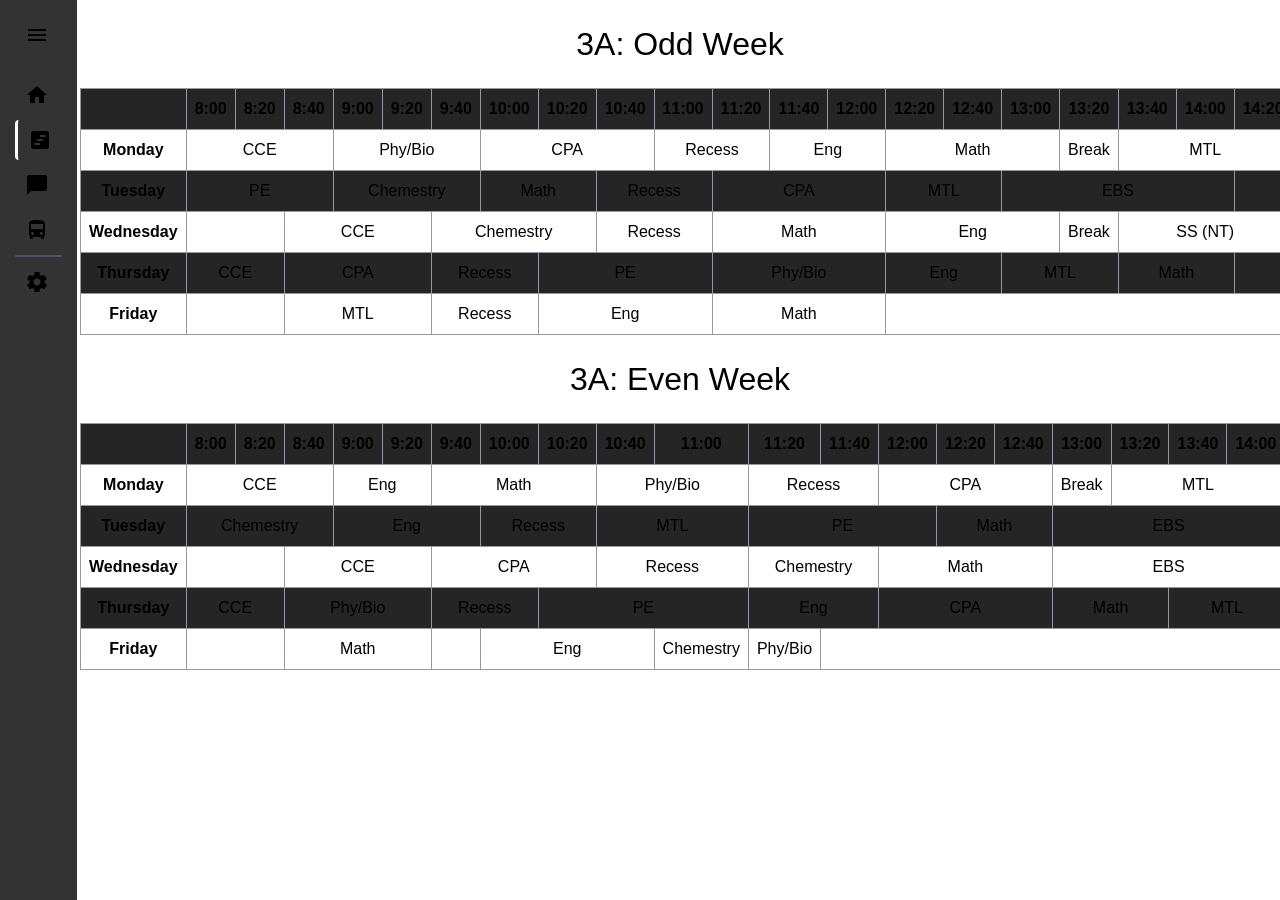
<file: full.html>
<!DOCTYPE html><html lang="en"><head><meta charSet="utf-8"/><meta name="viewport" content="width=device-width, initial-scale=1"/><link rel="stylesheet" href="/_next/static/css/6258e889ad4a2e00.css" data-precedence="next"/><link rel="stylesheet" href="/_next/static/css/42483da685812b6b.css" data-precedence="next"/><link rel="preload" as="script" fetchPriority="low" href="/_next/static/chunks/webpack-92683e00f0333b81.js"/><script src="/_next/static/chunks/fd9d1056-191544ee393dadcf.js" async=""></script><script src="/_next/static/chunks/5190-a1f3b54b7a737c41.js" async=""></script><script src="/_next/static/chunks/main-app-2402c4a0d3b7cb51.js" async=""></script><script src="/_next/static/chunks/6648-89e123d090953b97.js" async=""></script><script src="/_next/static/chunks/app/full/page-2bf4b5826aac68f4.js" async=""></script><script src="/_next/static/chunks/2291-b4fffc548e6ecd8f.js" async=""></script><script src="/_next/static/chunks/app/layout-0ce80dba07c1e4dc.js" async=""></script><script src="/_next/static/chunks/app/loading-08a1dcd37566ff42.js" async=""></script><link rel="manifest" href="/manifest.json"/><title>RuruTBL</title><meta name="description" content="RuruTBL - ihavenoideawhattobuthere"/><link rel="icon" href="/favicon.ico" type="image/x-icon" sizes="242x256"/><script src="/_next/static/chunks/polyfills-78c92fac7aa8fdd8.js" noModule=""></script></head><body><ul class="fixed z-10 bg-menu-color"><li class="p-2 rounded mb-5 sm:list-item hidden "><button class="flex"><span class="icon material-icons"></span><span class="label hidden"></span></button></li><li class=""><a class="flex" href="/"><span class="icon material-icons"></span><span class="label sm:hidden ">Main</span></a></li><li class="active"><a class="flex" href="/full"><span class="icon material-icons"></span><span class="label sm:hidden ">Full Table</span></a></li><li class=""><a class="flex" href="/chat"><span class="icon material-icons"></span><span class="label sm:hidden ">Chat</span></a></li><li class=""><a class="flex" href="/bus-arrival"><span class="icon material-icons"></span><span class="label sm:hidden ">Bus Arrival</span></a></li><li class="border-t-gray-600 border-t-2 p-0"></li><li class=""><a class="flex" href="/settings"><span class="icon material-icons"></span><span class="label sm:hidden ">Settings</span></a></li></ul><div id="root"><noscript><div style="text-align:center;color:red;font-size:2rem;position:fixed;top:50vh;background:white">ah boy/girl/whatever, who teach you websites still can work without javascript</div></noscript><!--$--><div id="full-root"><h1 class="flex justify-center my-5 w-auto">: <!-- -->Odd<!-- --> Week</h1><div class="w-full h-full flex items-center flex-col justify-center"><img alt="loader" loading="lazy" width="64" height="64" decoding="async" data-nimg="1" style="color:transparent" src="/loading.gif"/><br/></div><h1 class="flex justify-center my-5 w-auto">: <!-- -->Even<!-- --> Week</h1><div class="w-full h-full flex items-center flex-col justify-center"><img alt="loader" loading="lazy" width="64" height="64" decoding="async" data-nimg="1" style="color:transparent" src="/loading.gif"/><br/></div></div><!--/$--></div><script src="/_next/static/chunks/webpack-92683e00f0333b81.js" async=""></script><script>(self.__next_f=self.__next_f||[]).push([0]);self.__next_f.push([2,null])</script><script>self.__next_f.push([1,"1:HL[\"/_next/static/css/6258e889ad4a2e00.css\",\"style\"]\n2:HL[\"/_next/static/css/42483da685812b6b.css\",\"style\"]\n"])</script><script>self.__next_f.push([1,"3:I[5751,[],\"\"]\n5:I[5325,[\"6648\",\"static/chunks/6648-89e123d090953b97.js\",\"4588\",\"static/chunks/app/full/page-2bf4b5826aac68f4.js\"],\"default\"]\n6:I[9275,[],\"\"]\n7:I[1343,[],\"\"]\n8:I[6295,[\"2291\",\"static/chunks/2291-b4fffc548e6ecd8f.js\",\"3185\",\"static/chunks/app/layout-0ce80dba07c1e4dc.js\"],\"NavBar\"]\n9:I[3033,[\"6648\",\"static/chunks/6648-89e123d090953b97.js\",\"8555\",\"static/chunks/app/loading-08a1dcd37566ff42.js\"],\"Loading\"]\nb:I[6130,[],\"\"]\nc:[]\n"])</script><script>self.__next_f.push([1,"0:[[[\"$\",\"link\",\"0\",{\"rel\":\"stylesheet\",\"href\":\"/_next/static/css/6258e889ad4a2e00.css\",\"precedence\":\"next\",\"crossOrigin\":\"$undefined\"}]],[\"$\",\"$L3\",null,{\"buildId\":\"JIs5J3ET7_h5tVdjEJd4f\",\"assetPrefix\":\"\",\"initialCanonicalUrl\":\"/full\",\"initialTree\":[\"\",{\"children\":[\"full\",{\"children\":[\"__PAGE__\",{}]}]},\"$undefined\",\"$undefined\",true],\"initialSeedData\":[\"\",{\"children\":[\"full\",{\"children\":[\"__PAGE__\",{},[[\"$L4\",[\"$\",\"div\",null,{\"id\":\"full-root\",\"children\":[[\"$\",\"$L5\",null,{\"oddeven\":\"odd\"}],[\"$\",\"$L5\",null,{\"oddeven\":\"even\"}]]}]],null],null]},[\"$\",\"$L6\",null,{\"parallelRouterKey\":\"children\",\"segmentPath\":[\"children\",\"full\",\"children\"],\"error\":\"$undefined\",\"errorStyles\":\"$undefined\",\"errorScripts\":\"$undefined\",\"template\":[\"$\",\"$L7\",null,{}],\"templateStyles\":\"$undefined\",\"templateScripts\":\"$undefined\",\"notFound\":\"$undefined\",\"notFoundStyles\":\"$undefined\",\"styles\":[[\"$\",\"link\",\"0\",{\"rel\":\"stylesheet\",\"href\":\"/_next/static/css/42483da685812b6b.css\",\"precedence\":\"next\",\"crossOrigin\":\"$undefined\"}]]}],null]},[[\"$\",\"html\",null,{\"lang\":\"en\",\"children\":[[\"$\",\"head\",null,{\"children\":[\"$\",\"link\",null,{\"rel\":\"manifest\",\"href\":\"/manifest.json\"}]}],[\"$\",\"body\",null,{\"children\":[[\"$\",\"$L8\",null,{}],[\"$\",\"div\",null,{\"id\":\"root\",\"children\":[[\"$\",\"noscript\",null,{\"children\":[\"$\",\"div\",null,{\"style\":{\"textAlign\":\"center\",\"color\":\"red\",\"fontSize\":\"2rem\",\"position\":\"fixed\",\"top\":\"50vh\",\"background\":\"white\"},\"children\":\"ah boy/girl/whatever, who teach you websites still can work without javascript\"}]}],[\"$\",\"$L6\",null,{\"parallelRouterKey\":\"children\",\"segmentPath\":[\"children\"],\"error\":\"$undefined\",\"errorStyles\":\"$undefined\",\"errorScripts\":\"$undefined\",\"template\":[\"$\",\"$L7\",null,{}],\"templateStyles\":\"$undefined\",\"templateScripts\":\"$undefined\",\"notFound\":[[\"$\",\"title\",null,{\"children\":\"404: This page could not be found.\"}],[\"$\",\"div\",null,{\"style\":{\"fontFamily\":\"system-ui,\\\"Segoe UI\\\",Roboto,Helvetica,Arial,sans-serif,\\\"Apple Color Emoji\\\",\\\"Segoe UI Emoji\\\"\",\"height\":\"100vh\",\"textAlign\":\"center\",\"display\":\"flex\",\"flexDirection\":\"column\",\"alignItems\":\"center\",\"justifyContent\":\"center\"},\"children\":[\"$\",\"div\",null,{\"children\":[[\"$\",\"style\",null,{\"dangerouslySetInnerHTML\":{\"__html\":\"body{color:#000;background:#fff;margin:0}.next-error-h1{border-right:1px solid rgba(0,0,0,.3)}@media (prefers-color-scheme:dark){body{color:#fff;background:#000}.next-error-h1{border-right:1px solid rgba(255,255,255,.3)}}\"}}],[\"$\",\"h1\",null,{\"className\":\"next-error-h1\",\"style\":{\"display\":\"inline-block\",\"margin\":\"0 20px 0 0\",\"padding\":\"0 23px 0 0\",\"fontSize\":24,\"fontWeight\":500,\"verticalAlign\":\"top\",\"lineHeight\":\"49px\"},\"children\":\"404\"}],[\"$\",\"div\",null,{\"style\":{\"display\":\"inline-block\"},\"children\":[\"$\",\"h2\",null,{\"style\":{\"fontSize\":14,\"fontWeight\":400,\"lineHeight\":\"49px\",\"margin\":0},\"children\":\"This page could not be found.\"}]}]]}]}]],\"notFoundStyles\":[],\"styles\":null}]]}]]}]]}],null],[[\"$\",\"div\",null,{\"className\":\"h-dvh\",\"children\":[\"$\",\"$L9\",null,{}]}],[],[]]],\"couldBeIntercepted\":false,\"initialHead\":[false,\"$La\"],\"globalErrorComponent\":\"$b\",\"missingSlots\":\"$Wc\"}]]\n"])</script><script>self.__next_f.push([1,"a:[[\"$\",\"meta\",\"0\",{\"name\":\"viewport\",\"content\":\"width=device-width, initial-scale=1\"}],[\"$\",\"meta\",\"1\",{\"charSet\":\"utf-8\"}],[\"$\",\"title\",\"2\",{\"children\":\"RuruTBL\"}],[\"$\",\"meta\",\"3\",{\"name\":\"description\",\"content\":\"RuruTBL - ihavenoideawhattobuthere\"}],[\"$\",\"link\",\"4\",{\"rel\":\"icon\",\"href\":\"/favicon.ico\",\"type\":\"image/x-icon\",\"sizes\":\"242x256\"}]]\n4:null\n"])</script></body></html>
</file>
<file: _next/static/css/42483da685812b6b.css>
#full-root>table>tbody>tr>td,#full-root>table>tbody>tr>th{text-align:center;padding:8px;border:1px solid var(--color-grey)}#full-root>table>tbody>td{font-size:.7em;color:#ffffffaa}#full-root{display:block;overflow:overlay;width:auto}
</file>
<file: _next/static/css/6258e889ad4a2e00.css>
/*
! tailwindcss v3.4.4 | MIT License | https://tailwindcss.com
*/*,:after,:before{box-sizing:border-box;border:0 solid #e5e7eb}:after,:before{--tw-content:""}:host,html{line-height:1.5;-webkit-text-size-adjust:100%;-moz-tab-size:4;tab-size:4;font-family:ui-sans-serif,system-ui,sans-serif,Apple Color Emoji,Segoe UI Emoji,Segoe UI Symbol,Noto Color Emoji;font-feature-settings:normal;font-variation-settings:normal;-webkit-tap-highlight-color:transparent}body{margin:0;line-height:inherit}hr{height:0;color:inherit;border-top-width:1px}abbr:where([title]){text-decoration:underline dotted}h1,h2,h3,h4,h5,h6{font-size:inherit;font-weight:inherit}a{color:inherit;text-decoration:inherit}b,strong{font-weight:bolder}code,kbd,pre,samp{font-family:ui-monospace,SFMono-Regular,Menlo,Monaco,Consolas,Liberation Mono,Courier New,monospace;font-feature-settings:normal;font-variation-settings:normal;font-size:1em}small{font-size:80%}sub,sup{font-size:75%;line-height:0;position:relative;vertical-align:baseline}sub{bottom:-.25em}sup{top:-.5em}table{text-indent:0;border-color:inherit;border-collapse:collapse}button,input,optgroup,select,textarea{font-family:inherit;font-feature-settings:inherit;font-variation-settings:inherit;font-size:100%;font-weight:inherit;line-height:inherit;letter-spacing:inherit;color:inherit;margin:0;padding:0}button,select{text-transform:none}button,input:where([type=button]),input:where([type=reset]),input:where([type=submit]){-webkit-appearance:button;background-color:transparent;background-image:none}:-moz-focusring{outline:auto}:-moz-ui-invalid{box-shadow:none}progress{vertical-align:baseline}::-webkit-inner-spin-button,::-webkit-outer-spin-button{height:auto}[type=search]{-webkit-appearance:textfield;outline-offset:-2px}::-webkit-search-decoration{-webkit-appearance:none}::-webkit-file-upload-button{-webkit-appearance:button;font:inherit}summary{display:list-item}blockquote,dd,dl,figure,h1,h2,h3,h4,h5,h6,hr,p,pre{margin:0}fieldset{margin:0}fieldset,legend{padding:0}menu,ol,ul{list-style:none;margin:0;padding:0}dialog{padding:0}textarea{resize:vertical}input::placeholder,textarea::placeholder{opacity:1;color:#9ca3af}[role=button],button{cursor:pointer}:disabled{cursor:default}audio,canvas,embed,iframe,img,object,svg,video{display:block;vertical-align:middle}img,video{max-width:100%;height:auto}[hidden]{display:none}*,:after,:before{--tw-border-spacing-x:0;--tw-border-spacing-y:0;--tw-translate-x:0;--tw-translate-y:0;--tw-rotate:0;--tw-skew-x:0;--tw-skew-y:0;--tw-scale-x:1;--tw-scale-y:1;--tw-pan-x: ;--tw-pan-y: ;--tw-pinch-zoom: ;--tw-scroll-snap-strictness:proximity;--tw-gradient-from-position: ;--tw-gradient-via-position: ;--tw-gradient-to-position: ;--tw-ordinal: ;--tw-slashed-zero: ;--tw-numeric-figure: ;--tw-numeric-spacing: ;--tw-numeric-fraction: ;--tw-ring-inset: ;--tw-ring-offset-width:0px;--tw-ring-offset-color:#fff;--tw-ring-color:rgba(59,130,246,.5);--tw-ring-offset-shadow:0 0 #0000;--tw-ring-shadow:0 0 #0000;--tw-shadow:0 0 #0000;--tw-shadow-colored:0 0 #0000;--tw-blur: ;--tw-brightness: ;--tw-contrast: ;--tw-grayscale: ;--tw-hue-rotate: ;--tw-invert: ;--tw-saturate: ;--tw-sepia: ;--tw-drop-shadow: ;--tw-backdrop-blur: ;--tw-backdrop-brightness: ;--tw-backdrop-contrast: ;--tw-backdrop-grayscale: ;--tw-backdrop-hue-rotate: ;--tw-backdrop-invert: ;--tw-backdrop-opacity: ;--tw-backdrop-saturate: ;--tw-backdrop-sepia: ;--tw-contain-size: ;--tw-contain-layout: ;--tw-contain-paint: ;--tw-contain-style: }::backdrop{--tw-border-spacing-x:0;--tw-border-spacing-y:0;--tw-translate-x:0;--tw-translate-y:0;--tw-rotate:0;--tw-skew-x:0;--tw-skew-y:0;--tw-scale-x:1;--tw-scale-y:1;--tw-pan-x: ;--tw-pan-y: ;--tw-pinch-zoom: ;--tw-scroll-snap-strictness:proximity;--tw-gradient-from-position: ;--tw-gradient-via-position: ;--tw-gradient-to-position: ;--tw-ordinal: ;--tw-slashed-zero: ;--tw-numeric-figure: ;--tw-numeric-spacing: ;--tw-numeric-fraction: ;--tw-ring-inset: ;--tw-ring-offset-width:0px;--tw-ring-offset-color:#fff;--tw-ring-color:rgba(59,130,246,.5);--tw-ring-offset-shadow:0 0 #0000;--tw-ring-shadow:0 0 #0000;--tw-shadow:0 0 #0000;--tw-shadow-colored:0 0 #0000;--tw-blur: ;--tw-brightness: ;--tw-contrast: ;--tw-grayscale: ;--tw-hue-rotate: ;--tw-invert: ;--tw-saturate: ;--tw-sepia: ;--tw-drop-shadow: ;--tw-backdrop-blur: ;--tw-backdrop-brightness: ;--tw-backdrop-contrast: ;--tw-backdrop-grayscale: ;--tw-backdrop-hue-rotate: ;--tw-backdrop-invert: ;--tw-backdrop-opacity: ;--tw-backdrop-saturate: ;--tw-backdrop-sepia: ;--tw-contain-size: ;--tw-contain-layout: ;--tw-contain-paint: ;--tw-contain-style: }.collapse{visibility:collapse}.fixed{position:fixed}.absolute{position:absolute}.relative{position:relative}.bottom-0{bottom:0}.top-0{top:0}.z-10{z-index:10}.m-1{margin:.25rem}.m-2{margin:.5rem}.m-4{margin:1rem}.mx-2{margin-left:.5rem;margin-right:.5rem}.my-5{margin-top:1.25rem}.mb-5,.my-5{margin-bottom:1.25rem}.mr-1{margin-right:.25rem}.block{display:block}.inline-block{display:inline-block}.flex{display:flex}.inline-flex{display:inline-flex}.table{display:table}.hidden{display:none}.h-10{height:2.5rem}.h-\[85\%\]{height:85%}.h-\[85vw\]{height:85vw}.h-\[92\.5vh\]{height:92.5vh}.h-dvh{height:100dvh}.h-full{height:100%}.max-h-\[300px\]{max-height:300px}.w-11{width:2.75rem}.w-20{width:5rem}.w-60{width:15rem}.w-\[85vw\]{width:85vw}.w-\[99\%\]{width:99%}.w-auto{width:auto}.w-fit{width:fit-content}.w-full{width:100%}.max-w-\[100vw\]{max-width:100vw}.max-w-\[300px\]{max-width:300px}.max-w-\[640px\]{max-width:640px}.border-collapse{border-collapse:collapse}.origin-center{transform-origin:center}.rotate-90{--tw-rotate:90deg}.rotate-90,.scale-x-\[1\]{transform:translate(var(--tw-translate-x),var(--tw-translate-y)) rotate(var(--tw-rotate)) skewX(var(--tw-skew-x)) skewY(var(--tw-skew-y)) scaleX(var(--tw-scale-x)) scaleY(var(--tw-scale-y))}.scale-x-\[1\]{--tw-scale-x:1}.cursor-pointer{cursor:pointer}.select-none{user-select:none}.list-none{list-style-type:none}.flex-col{flex-direction:column}.flex-col-reverse{flex-direction:column-reverse}.flex-wrap{flex-wrap:wrap}.items-center{align-items:center}.justify-center{justify-content:center}.justify-between{justify-content:space-between}.overflow-hidden{overflow:hidden}.overflow-y-scroll{overflow-y:scroll}.overflow-ellipsis{text-overflow:ellipsis}.text-nowrap{text-wrap:nowrap}.rounded{border-radius:.25rem}.rounded-full{border-radius:9999px}.rounded-lg{border-radius:.5rem}.rounded-md{border-radius:.375rem}.border{border-width:1px}.border-b{border-bottom-width:1px}.border-b-2{border-bottom-width:2px}.border-l-2{border-left-width:2px}.border-t-2{border-top-width:2px}.border-gray-500{--tw-border-opacity:1;border-color:rgb(107 114 128/var(--tw-border-opacity))}.border-green-400{--tw-border-opacity:1;border-color:rgb(74 222 128/var(--tw-border-opacity))}.border-red-600{--tw-border-opacity:1;border-color:rgb(220 38 38/var(--tw-border-opacity))}.border-yellow-600{--tw-border-opacity:1;border-color:rgb(202 138 4/var(--tw-border-opacity))}.border-b-gray-500{--tw-border-opacity:1;border-bottom-color:rgb(107 114 128/var(--tw-border-opacity))}.border-t-gray-600{--tw-border-opacity:1;border-top-color:rgb(75 85 99/var(--tw-border-opacity))}.bg-gray-600{--tw-bg-opacity:1;background-color:rgb(75 85 99/var(--tw-bg-opacity))}.bg-menu-color{background-color:var(--bg-menu)}.bg-primary-color{background-color:var(--bg-primary)}.bg-secondary-color{background-color:var(--bg-secondary)}.fill-none{fill:none}.stroke-current{stroke:currentColor}.stroke-gray-600{stroke:#4b5563}.stroke-none{stroke:none}.stroke-\[5px\]{stroke-width:5px}.p-0{padding:0}.p-2{padding:.5rem}.p-3{padding:.75rem}.px-\[4px\]{padding-left:4px;padding-right:4px}.px-\[8px\]{padding-left:8px;padding-right:8px}.py-5{padding-top:1.25rem;padding-bottom:1.25rem}.py-\[4px\]{padding-top:4px;padding-bottom:4px}.py-\[8px\]{padding-top:8px;padding-bottom:8px}.text-left{text-align:left}.text-center{text-align:center}.\!text-base{font-size:1rem!important;line-height:1.5rem!important}.text-\[0\.875rem\],.text-sm{font-size:.875rem}.leading-5,.text-sm{line-height:1.25rem}.text-black{--tw-text-opacity:1;color:rgb(0 0 0/var(--tw-text-opacity))}.text-gray-500{--tw-text-opacity:1;color:rgb(107 114 128/var(--tw-text-opacity))}.text-gray-600{--tw-text-opacity:1;color:rgb(75 85 99/var(--tw-text-opacity))}.text-gray-700{--tw-text-opacity:1;color:rgb(55 65 81/var(--tw-text-opacity))}.text-green-500{--tw-text-opacity:1;color:rgb(34 197 94/var(--tw-text-opacity))}.text-white{--tw-text-opacity:1;color:rgb(255 255 255/var(--tw-text-opacity))}.line-through{text-decoration-line:line-through}.transition{transition-property:color,background-color,border-color,text-decoration-color,fill,stroke,opacity,box-shadow,transform,filter,backdrop-filter;transition-timing-function:cubic-bezier(.4,0,.2,1);transition-duration:.15s}.transition-all{transition-property:all;transition-timing-function:cubic-bezier(.4,0,.2,1);transition-duration:.15s}.duration-1000{transition-duration:1s}.ease-linear{transition-timing-function:linear}:root{--color-bg:#222;--color-txt:#fff;--color-grey:#9799a0;--color-secondary:#171717;--bg-primary:#1e1e1e;--bg-secondary:#252526;--bg-menu:#333;--pb-size-minWidth:85vw;--pb-size-maxWidth:300px;--pb-thickness:5px}@media (prefers-color-scheme:light){:root{--color-bg:#fff;--color-txt:#000;--color-secondary:#9799a0;--pb-size-minWidth:85vw;--pb-size-maxWidth:300px;--pb-thickness:5px}}body{background:var(--color-bg);color:var(--color-txt);font-family:sans-serif;width:100vw;align-items:flex-start}body>ul{height:100vh;padding:10px}body>ul>li{white-space:nowrap;margin:5px;padding:.5rem;border-radius:.25rem;transition:.5s}body>ul>li:hover{background-color:#4b5563}body>ul>li>span.active{border:2px solid #fff;width:100%;border-radius:25px}h1{font-size:2em}.icon{margin:0 2px}.active{border-left:3px solid #fff}#root{width:inherit;background:var(--color-bg);color:var(--color-txt);font-family:sans-serif;flex-wrap:wrap;margin:0;overflow-x:hidden;padding-left:80px}#classTitle{margin-top:40px;width:100vw;display:flex;justify-content:center}#classTitle>a{color:var(--color-txt);font-size:inherit;text-decoration:none}#classTitle>a:after{font-family:Material Symbols Outlined;content:"\e8b8";margin-left:10px}@media (max-width:500px) and (max-height:500px){:root{--color-bg:#000;--color-txt:#fff;--color-grey:#9799a0;--pb-size-minWidth:100vw;--pb-size-maxWidth:100vw;--pb-thickness:5px}#root,:root>body,div.timer-container{font-size:2rem;margin:0;padding:0;height:100vh;width:100vw}#classTitle,:root>body>ul{display:none!important}}@media (max-width:640px){:root>body{display:inherit}:root>body>ul{display:flex;align-items:center;justify-content:center;height:inherit;width:100vw;position:fixed;bottom:0;padding:0}.label{font-size:10px}:root>body>ul>li>span.active{display:none}:root>body>ul>li.active{background:#4b5563}:root>body>ul>li>a{display:flex;flex-direction:column;text-align:center}#root{padding-left:0;padding-bottom:100px}body>ul>li.active{border-left:none;border-bottom:3px solid #fff}}.hover\:bg-menu-color:hover{background-color:var(--bg-menu)}@media (min-width:640px){.sm\:block{display:block}.sm\:list-item{display:list-item}.sm\:hidden{display:none}.sm\:h-dvh{height:100dvh}}.\[\&\>\*\:nth-child\(odd\)\]\:bg-secondary-color>:nth-child(odd){background-color:var(--bg-secondary)}@font-face{font-family:Material Icons;font-style:normal;font-weight:400;font-display:block;src:url(/_next/static/media/material-icons.59322316.woff2) format("woff2"),url(/_next/static/media/material-icons.4ad034d2.woff) format("woff")}.material-icons{font-family:Material Icons;font-feature-settings:"liga"}@font-face{font-family:Material Icons Outlined;font-style:normal;font-weight:400;font-display:block;src:url(/_next/static/media/material-icons-outlined.f86cb7b0.woff2) format("woff2"),url(/_next/static/media/material-icons-outlined.78a93b20.woff) format("woff")}.material-icons,.material-icons-outlined{font-weight:400;font-style:normal;font-size:24px;line-height:1;letter-spacing:normal;text-transform:none;display:inline-block;white-space:nowrap;word-wrap:normal;direction:ltr;-webkit-font-smoothing:antialiased;-moz-osx-font-smoothing:grayscale;text-rendering:optimizeLegibility}.material-icons-outlined{font-family:Material Icons Outlined;font-feature-settings:"liga"}@font-face{font-family:Material Icons Round;font-style:normal;font-weight:400;font-display:block;src:url(/_next/static/media/material-icons-round.b10ec9db.woff2) format("woff2"),url(/_next/static/media/material-icons-round.92dc7ca2.woff) format("woff")}.material-icons-round{font-family:Material Icons Round;font-feature-settings:"liga"}@font-face{font-family:Material Icons Sharp;font-style:normal;font-weight:400;font-display:block;src:url(/_next/static/media/material-icons-sharp.3885863e.woff2) format("woff2"),url(/_next/static/media/material-icons-sharp.a71cb2bf.woff) format("woff")}.material-icons-round,.material-icons-sharp{font-weight:400;font-style:normal;font-size:24px;line-height:1;letter-spacing:normal;text-transform:none;display:inline-block;white-space:nowrap;word-wrap:normal;direction:ltr;-webkit-font-smoothing:antialiased;-moz-osx-font-smoothing:grayscale;text-rendering:optimizeLegibility}.material-icons-sharp{font-family:Material Icons Sharp;font-feature-settings:"liga"}@font-face{font-family:Material Icons Two Tone;font-style:normal;font-weight:400;font-display:block;src:url(/_next/static/media/material-icons-two-tone.675bd578.woff2) format("woff2"),url(/_next/static/media/material-icons-two-tone.588d6313.woff) format("woff")}.material-icons-two-tone{font-family:Material Icons Two Tone;font-weight:400;font-style:normal;font-size:24px;line-height:1;letter-spacing:normal;text-transform:none;display:inline-block;white-space:nowrap;word-wrap:normal;direction:ltr;-webkit-font-smoothing:antialiased;-moz-osx-font-smoothing:grayscale;text-rendering:optimizeLegibility;font-feature-settings:"liga"}
</file>
